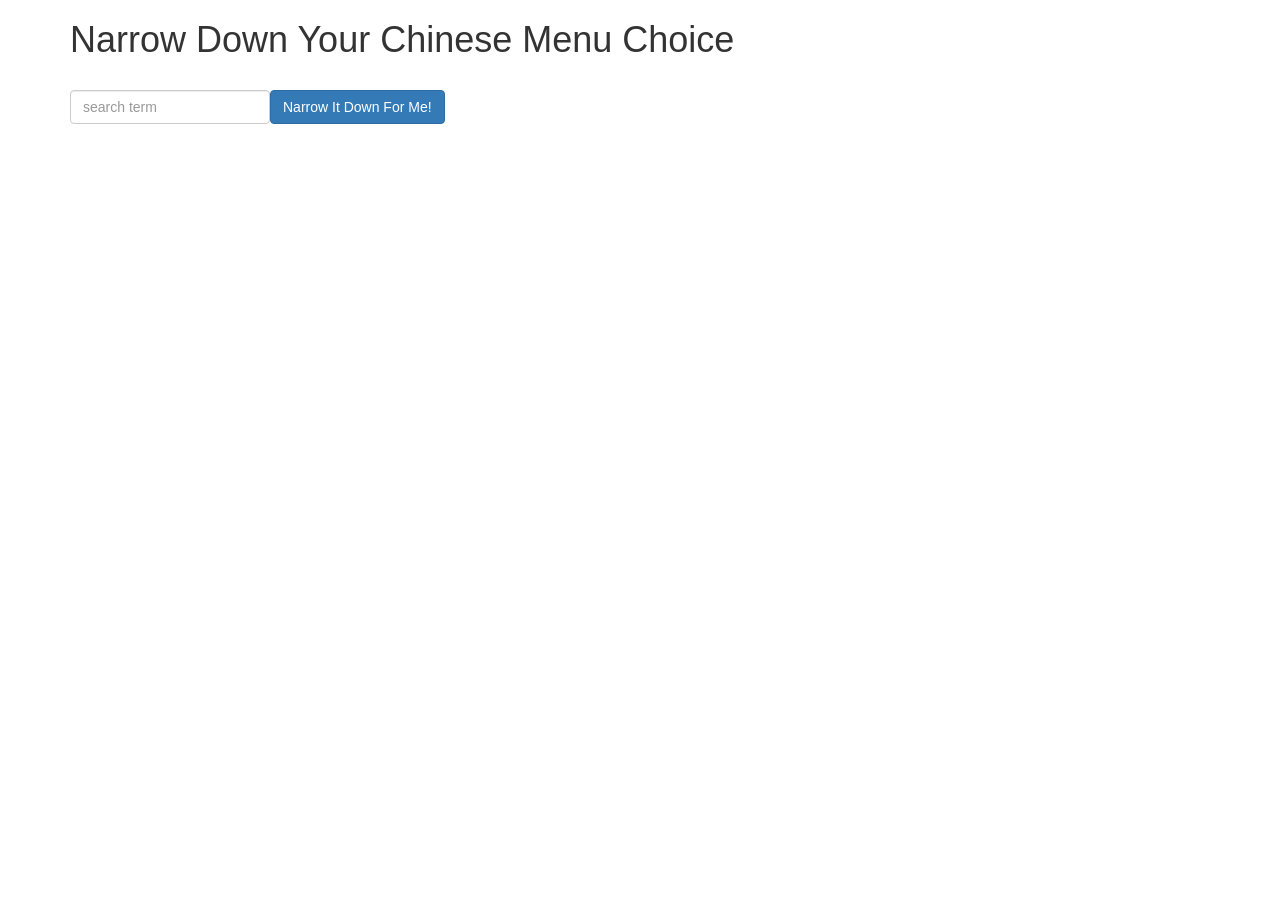
<file: index.html>
<!doctype html>
<html lang="en" ng-app="NarrowItDownApp">
  <head>
    <title>Narrow Down Your Menu Choice</title>
    <meta name="viewport" content="width=device-width, initial-scale=1">
    <link rel="stylesheet" href="styles/bootstrap.min.css">
    <link rel="stylesheet" href="styles/styles.css">
    <script src="js/jquery-3.1.0.min.js"></script>
    <script src="js/angular.min.js"></script>
    <script src="js/app.js"></script>

  </head>
<body>
   <div class="container" ng-controller="NarrowItDownController as list">
    <h1>Narrow Down Your Chinese Menu Choice</h1>
    <div class="form-group">
      <input type="text" ng-model="list.searchTerm" placeholder="search term" class="form-control">
    </div>
    <div class="form-group narrow-button">
      <button class="btn btn-primary" ng-click="list.matchMenuItems();">
          Narrow It Down For Me!
      </button>
    </div>

    <!-- found-items should be implemented as a component -->
    <found-items found-items="list.found" on-remove="list.removeItem(index)">
        <span ng-if="list.found.length === 0 && list.search_was_launched">Nothing found</span>
    </found-items>
  </div>

</body>
</html>
</file>
<file: styles/styles.css>
h1 {
  margin-bottom: 30px;
}
input[type="text"] {
  width: 200px;
  float: left;
}
.narrow-button {
  margin-left: 10px;
}
.loader {
  display: none;
  margin-left: 5px;
  font-size: 10px;
  float: left;
  border-top: 1.1em solid rgba(147, 147, 147, 0.2);
  border-right: 1.1em solid rgba(147, 147, 147, 0.2);
  border-bottom: 1.1em solid rgba(147, 147, 147, 0.2);
  border-left: 1.1em solid #676767;
  -webkit-transform: translateZ(0);
  -ms-transform: translateZ(0);
  transform: translateZ(0);
  -webkit-animation: load8 1.1s infinite linear;
  animation: load8 1.1s infinite linear;
}
.loader,
.loader:after {
  border-radius: 50%;
  width: 3em;
  height: 3em;
}
@-webkit-keyframes load8 {
  0% {
    -webkit-transform: rotate(0deg);
    transform: rotate(0deg);
  }
  100% {
    -webkit-transform: rotate(360deg);
    transform: rotate(360deg);
  }
}
@keyframes load8 {
  0% {
    -webkit-transform: rotate(0deg);
    transform: rotate(0deg);
  }
  100% {
    -webkit-transform: rotate(360deg);
    transform: rotate(360deg);
  }
}
</file>
